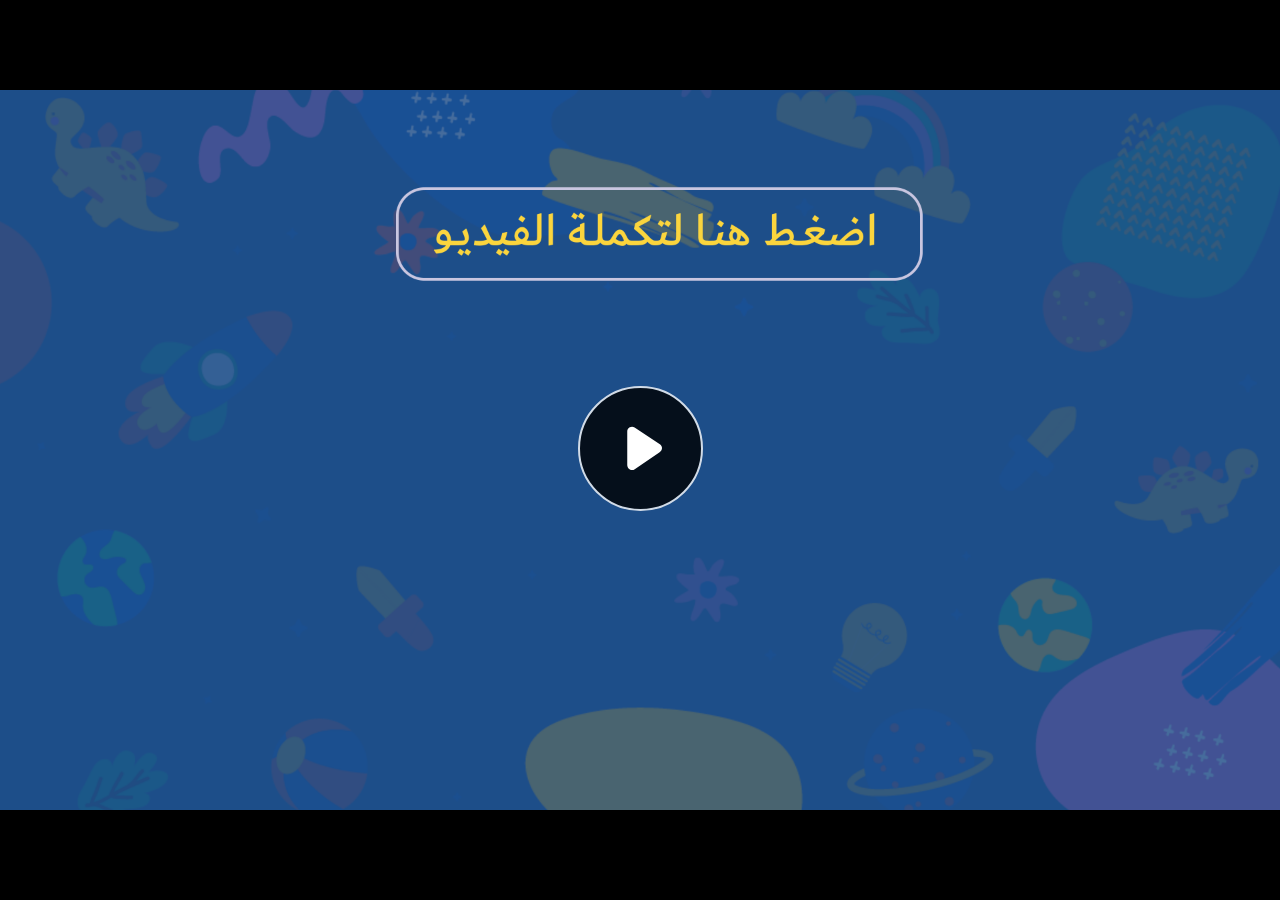
<file: index.html>
﻿<!doctype html>
<html lang="en-US">
<head>
  <meta charset="utf-8">
  <!-- Created using Storyline 360 - http://www.articulate.com  -->
  <!-- version: 3.71.29339.0 -->
  <title>EG.G5.ENG.SEM2.UD.T1.S2.3</title>
  <meta http-equiv="x-ua-compatible" content="IE=edge"/>
  <meta name="viewport" content="width=device-width,initial-scale=1,user-scalable=no,shrink-to-fit=no,minimal-ui"/>
  <meta name="apple-mobile-web-app-capable" content="yes"/>
  <style>
    html, body { height: 100%; padding: 0; margin: 0 }
    #app { height: 100%; width: 100%; }
  </style>

  <script>
    window.DS = {};
    window.globals = {
      DATA_PATH_BASE: '',
      HAS_FRAME: true,
      HAS_SLIDE: true,

      lmsPresent: false,
      tinCanPresent: false,
      cmi5Present: false,
      aoSupport: false,
      scale: 'noscale',
      captureRc: false,
      browserSize: 'optimal',
      bgColor: '#282828',
      features: 'AccessibleVideo,ConnectionMessages,FullScreenToggle,InsertSvgPicture,LayerPresentAsDialog,MultipleQuizTracking,UpdatedScrollingPanels,UpdatedThemeEditor',
      themeName: 'unified',
      preloaderColor: '#FFFFFF',
      suppressAnalytics: false,
      productChannel: 'stable',
      publishSource: 'storyline',
      aid: 'aid|5fe00366-bd0f-4aca-89fb-c2d0907009b6',
      cid: '2c416d5a-7544-4459-8750-0d2494fdd375',
      playerVersion: '3.71.29339.0',
      publishTimestamp: '2023-04-11T08:58:03.6918310Z',
      maxIosVideoElements: 10,
      connectionSettings: { message: 'You%20are%20offline.%20Trying%20to%20reconnect...', useDarkTheme: false },

      
      parseParams: function(qs) {
        if (window.globals.parsedParams != null) {
          return window.globals.parsedParams;
        }
        qs = (qs || window.location.search.substr(1)).split('+').join(' ');
        var params = {},
            tokens,
            re = /[?&]?([^=]+)=([^&]*)/g;

        while (tokens = re.exec(qs)) {
          params[decodeURIComponent(tokens[1]).trim()] =
            decodeURIComponent(tokens[2]).trim();
        }
        window.globals.parsedParams = params;
        return params;
      }

    };
  </script>
  <script>
    var isIe11 = ('ActiveXObject' in window || window.MSBlobBuilder != null)
      && window.msCrypto != null && !window.ActiveXObject;
    if (isIe11) {
      window.globals.unsupportedBrowser = true;
      document.write(atob('[base64]'));
    }
  </script>
  
  <script>window.THREE = { };</script>
  
</head>
<body style="background: #282828" class="cs-HTML theme-unified">
  <!-- 360 -->
  <script>!function(e){var i=/iPhone/i,o=/iPod/i,n=/iPad/i,t=/(?=.*\bAndroid\b)(?=.*\bMobile\b)/i,d=/Android/i,s=/(?=.*\bAndroid\b)(?=.*\bSD4930UR\b)/i,b=/(?=.*\bAndroid\b)(?=.*\b(?:KFOT|KFTT|KFJWI|KFJWA|KFSOWI|KFTHWI|KFTHWA|KFAPWI|KFAPWA|KFARWI|KFASWI|KFSAWI|KFSAWA)\b)/i,r=/IEMobile/i,h=/(?=.*\bWindows\b)(?=.*\bARM\b)/i,a=/BlackBerry/i,l=/BB10/i,p=/Opera Mini/i,f=/(CriOS|Chrome)(?=.*\bMobile\b)/i,u=/(?=.*\bFirefox\b)(?=.*\bMobile\b)/i,c=new RegExp("(?:Nexus 7|BNTV250|Kindle Fire|Silk|GT-P1000)","i"),w=function(e,i){return e.test(i)},A=function(e){var A=e||navigator.userAgent,v=A.split("[FBAN");if(void 0!==v[1]&&(A=v[0]),this.apple={phone:w(i,A),ipod:w(o,A),tablet:!w(i,A)&&w(n,A),device:w(i,A)||w(o,A)||w(n,A)},this.amazon={phone:w(s,A),tablet:!w(s,A)&&w(b,A),device:w(s,A)||w(b,A)},this.android={phone:w(s,A)||w(t,A),tablet:!w(s,A)&&!w(t,A)&&(w(b,A)||w(d,A)),device:w(s,A)||w(b,A)||w(t,A)||w(d,A)},this.windows={phone:w(r,A),tablet:w(h,A),device:w(r,A)||w(h,A)},this.other={blackberry:w(a,A),blackberry10:w(l,A),opera:w(p,A),firefox:w(u,A),chrome:w(f,A),device:w(a,A)||w(l,A)||w(p,A)||w(u,A)||w(f,A)},this.seven_inch=w(c,A),this.any=this.apple.device||this.android.device||this.windows.device||this.other.device||this.seven_inch,this.phone=this.apple.phone||this.android.phone||this.windows.phone,this.tablet=this.apple.tablet||this.android.tablet||this.windows.tablet,"undefined"==typeof window)return this},v=function(){var e=new A;return e.Class=A,e};"undefined"!=typeof module&&module.exports&&"undefined"==typeof window?module.exports=A:"undefined"!=typeof module&&module.exports&&"undefined"!=typeof window?module.exports=v():"function"==typeof define&&define.amd?define("isMobile",[],e.isMobile=v()):e.isMobile=v()}(this);
    window.isMobile.apple.tablet = window.isMobile.apple.tablet ||
      (navigator.platform === 'MacIntel' && navigator.maxTouchPoints > 1);
    window.isMobile.apple.device = window.isMobile.apple.device || window.isMobile.apple.tablet;
    window.isMobile.tablet = window.isMobile.tablet || window.isMobile.apple.tablet;
    window.isMobile.any = window.isMobile.any || window.isMobile.apple.tablet;
  </script>

  <div id="focus-sink" tabindex="-1"></div>

  <div id="preso"></div>
  <script>
    (function() {

      var classTypes = [ 'desktop', 'mobile', 'phone', 'tablet' ];

      var addDeviceClasses = function(prefix, testObj) {
        var curr, i;
        for (i = 0; i < classTypes.length; i++) {
          curr = classTypes[i];
          if (testObj[curr]) {
            document.body.classList.add(prefix + curr);
          }
        }
      };

      var params = window.globals.parseParams(),
          isDevicePreview = params.devicepreview === '1',
          isPhoneOverride = params.deviceType === 'phone' || (isDevicePreview && params.phone == '1'),
          isTabletOverride = (params.deviceType === 'tablet' || isDevicePreview) && !isPhoneOverride,
          isMobileOverride = isPhoneOverride || isTabletOverride;

      var deviceView = {
        desktop: !window.isMobile.any && !isMobileOverride,
        mobile: window.isMobile.any || isMobileOverride,
        phone: isPhoneOverride || (window.isMobile.phone && !isTabletOverride),
        tablet: isTabletOverride || window.isMobile.tablet
      };

      window.globals.deviceView = deviceView;
      window.isMobile.desktop = !window.isMobile.any;
      window.isMobile.mobile = window.isMobile.any;

      addDeviceClasses('view-', deviceView);

    })();
  </script>
  
  <script src='story_content/user.js' type=text/javascript></script>
  <div class="slide-loader"></div>

  <script>
    var doc = document, loader = doc.body.querySelector('.slide-loader'); [ 1, 2, 3 ].forEach(function(n) { var d = doc.createElement('div'); d.style.backgroundColor = window.globals.preloaderColor; d.classList.add('mobile-loader-dot'); d.classList.add('dot' + n); loader.appendChild(d); });
  </script>

  <div class="mobile-load-title-overlay" style="display: none">
    <div class="mobile-load-title">EG.G5.ENG.SEM2.UD.T1.S2.3</div>
  </div>

  <div class="mobile-chrome-warning"></div>

  
<style>
  .warn-connection-dialog {
    display: none;
    background: transparent;
    pointer-events: none;
    position: fixed;
    left: 0;
    top: 0;
    width: 100%;
    height: 100%;
    z-index: 999;
  }

  .warn-connection-content {
    border-radius: 4px;
    background: white;
    border: 1px solid #E7E7E7;
    color: #333333;
    box-shadow: 0 2px 4px rgba(0, 0, 0, 0.25);
    transition: all 150ms ease-out;
    position: absolute;
    white-space: nowrap;
  }

  .view-phone.is-landscape .warn-connection-content {
    left: 23px;
    bottom: 23px;
  }

  .view-tablet.is-landscape .warn-connection-content {
    left: 50%;
    top: 20px;
    transform: translateX(-50%);
  }

  .is-portrait .warn-connection-content {
    transform: translate(-50%, calc(-100% - 15px));
  }

  .warn-connection-content p {
    display: inline-block;
    margin: 0 8px 0 0;
    line-height: 33px;
    font-size: 11px;
  }

  .warn-connection-content svg {
    position: relative;
    vertical-align: middle;
    margin: 0 2px 2px 8px;
  }

  .view-desktop .warn-connection-content {
    left: 1.5em;
    bottom: 1.5em;
  }

  .view-desktop .warn-connection-content p {
    font-size: 1.1em;
  }

  .is-offline .warn-connection-dialog {
    display: block;
  }

  .is-offline .cs-panel * {
    pointer-events: none !important;
  }

  .is-offline .cs-panel {
    pointer-events: all !important;
  }

  .is-offline #nav-controls * {
    pointer-events: none !important;
  }

  .is-offline #nav-controls {
    pointer-events: all !important;
  }
</style>

<div class="warn-connection-dialog">
  <div class="warn-connection-content">
    <svg width="17" height="15" viewBox="0 0 17 15" xmlns="http://www.w3.org/2000/svg">
      <path fill="#8F0000" stroke="white" d="M16.07,12.98 L15.88,12.23 L9.51,1.21 C8.97,0.26,7.6,0.26,7.06,1.21 L0.69,12.23 C0.15,13.16,0.81,14.36,1.91,14.36 H14.65 C15.47,14.36,16.05,13.7,16.07,12.98 Z"/>
      <path fill="white" stroke="white" d="M8.58,5.5 C8.35,5.28,8.5,5.35,8.21,5.32 C8.09,5.35,7.97,5.49,7.96,5.67 C7.97,5.79,7.98,5.92,7.98,6.04 L7.98,6.04 C7.99,6.17,8,6.31,8.01,6.43 L8.01,6.44 C8.03,6.92,8.06,7.41,8.09,7.9 L8.09,7.9 C8.12,8.39,8.14,8.88,8.17,9.37 C8.17,9.39,8.18,9.42,8.2,9.44 C8.23,9.46,8.25,9.47,8.28,9.47 C8.31,9.47,8.34,9.46,8.35,9.44 C8.37,9.43,8.38,9.4,8.39,9.35 L8.39,9.34 C8.39,9.24,8.4,9.15,8.4,9.05 L8.4,9.05 C8.41,8.96,8.41,8.86,8.42,8.75 C8.43,8.44,8.45,8.12,8.47,7.81 L8.47,7.81 C8.49,7.49,8.51,7.18,8.53,6.87 C8.55,6.46,8.56,6.05,8.59,5.64 L8.6,5.62 C8.6,5.57,8.59,5.53,8.58,5.5 L8.21,5.32 Z"/>
      <circle fill="white" stroke="white" cx="8.3" cy="11.35" r="0.3"/>
    </svg>
    <p>You are offline. Trying to reconnect...</p>
  </div>
</div>

<script>
  (function() {
    window.DS.connection = {
      warningShown: false,
      assets: {},
      loadingAssetGroup: false,
      retryDelay: 500
    };

    // @TODO this is POC code and can be cleaned up a bit more if we move forward
    // with the feature



    // The `window.globals.features` variable must be set in `webpack.dev.config` when testing locally - it is not enough
    // to have it in the data - but it must be set there as well.
    var useConnectionMessages = window.AbortController != null &&
      window.location.protocol != 'file:' &&
      window.globals.features.indexOf('ConnectionMessages') != -1;

    window.DS.connection.useConnectionMessages = useConnectionMessages

    var assetCount = 0;
    var checkLoadedId;
    var connectionSettings = window.globals.connectionSettings;

    if (useConnectionMessages && connectionSettings != null) {
      var contentEl = document.querySelector('.warn-connection-content');
      var messageEl = contentEl.querySelector('p')

      if (connectionSettings.useDarkTheme) {
        contentEl.style.borderColor = '#BABBBA';
        contentEl.style.backgroundColor = '#282828';
        contentEl.style.color = '#FFFFFF';
      }

      if (connectionSettings.message != null) {
        messageEl.textContent = window.decodeURIComponent(connectionSettings.message);
      }
    }

    function checkAssetsReady() {
      for (var i in DS.connection.assets) {
        if (!DS.connection.assets[i].success) {
          return false;
        }
      }
      return true;
    }

    function stopAssetGroup() {
      if (!useConnectionMessages) { return; }

      assetCount = 0;

      DS.connection.oldAssetGroup = DS.connection.assets;
      DS.connection.assets = {};
      DS.connection.loadingAssetGroup = false;
      clearInterval(checkLoadedId);
    }

    function startAssetGroup() {
      if (!useConnectionMessages) { return; }
      var ticks = 0;
      clearInterval(checkLoadedId);
      checkLoadedId = setInterval(function() {
        var loaded = 0;
        if (assetCount === 0 && loaded === 0) {
          clearInterval(checkLoadedId);
          return;
        }

        for (var i in DS.connection.assets) {
          if (DS.connection.assets[i].success) {
            loaded++;
          }
        }

        if (assetCount === loaded && checkAssetsReady()) {
          for (var i in DS.connection.assets) {
            if (DS.connection.assets[i].action) {
              DS.connection.assets[i].action();
            }
          }
          hideWarning();
          stopAssetGroup();
        }
      }, 100)
    }

    function requiredAsset(url, action, retry, type) {
      if (!useConnectionMessages) { return; }
      if (DS.connection.assets[url]) { return; }

      DS.connection.assets[url] = {
        success: false, action: action, retry: retry, type: type
      };
      assetCount = Object.keys(DS.connection.assets).length;
      if (!DS.connection.loadingAssetGroup) {
        startAssetGroup();
      }
      DS.connection.loadingAssetGroup = true;
    }

    function assetLoaded(url) {
      if (!useConnectionMessages) { return; }
      if (DS.connection.assets[url]) {
        DS.connection.assets[url].success = true;
      }
    }

    function assetFailed(url) {
      if (!useConnectionMessages) { return; }
      if (!DS.connection.assets[url]) {
        if (/\.js$/.test(url)) {
          setTimeout(function() {
            if (DS.connection.lastSlideLoaded != null) {
              DS.connection.lastSlideLoaded();
            }
          }, DS.connection.retryDelay);
        }
        return;
      }
      if (!DS.connection.warningShown) { showWarning(); }
      if (DS.connection.assets[url].retry) {
        setTimeout(function() {
          if (!DS.connection.assets[url].success) {
            DS.connection.assets[url].retry()
          }
        }, DS.connection.retryDelay);
      }
    }

    function hideWarning() {
      document.body.classList.remove('is-offline');
      DS.connection.warningShown = false;
    }
    DS.connection.hideWarning = hideWarning

    function showWarning(btn) {
      document.body.classList.add('is-offline')
      DS.connection.warningShown = true;
      updateWarningPosition();
    }

    function updateWarningPosition() {
      if (!DS.connection.warningShown) {
        return;
      }

      var isPortrait = document.body.classList.contains('is-portrait');
      var warningEl = document.querySelector('.warn-connection-content');

      if (isPortrait) {
        var slide = document.querySelector('.primary-slide');
        var slideRect = slide.getBoundingClientRect();

        warningEl.style.top = `${slideRect.top}px`
        warningEl.style.left = `${slideRect.left + slideRect.width / 2}px`
      } else {
        warningEl.style.top = null;
        warningEl.style.left = null;
      }

      window.requestAnimationFrame(updateWarningPosition);
    }

    // these will all be noops if the feature flag isn't set in
    // the data and `window.globals.features`
    DS.connection.requiredAsset = requiredAsset;
    DS.connection.assetLoaded = assetLoaded;
    DS.connection.assetFailed = assetFailed;
    DS.connection.stopAssetGroup = stopAssetGroup;
    DS.connection.startAssetGroup = startAssetGroup;
  })();
</script>


  <script>
    
    if (window.autoSpider && window.vInterfaceObject) {
      document.querySelector('.mobile-load-title-overlay').style.display = 'none';
    }
  </script>

  

  <link rel="stylesheet" href="html5/data/css/output.min.css" data-noprefix/>
</body>
<script src="html5/lib/scripts/bootstrapper.min.js"></script>
</html>
</file>
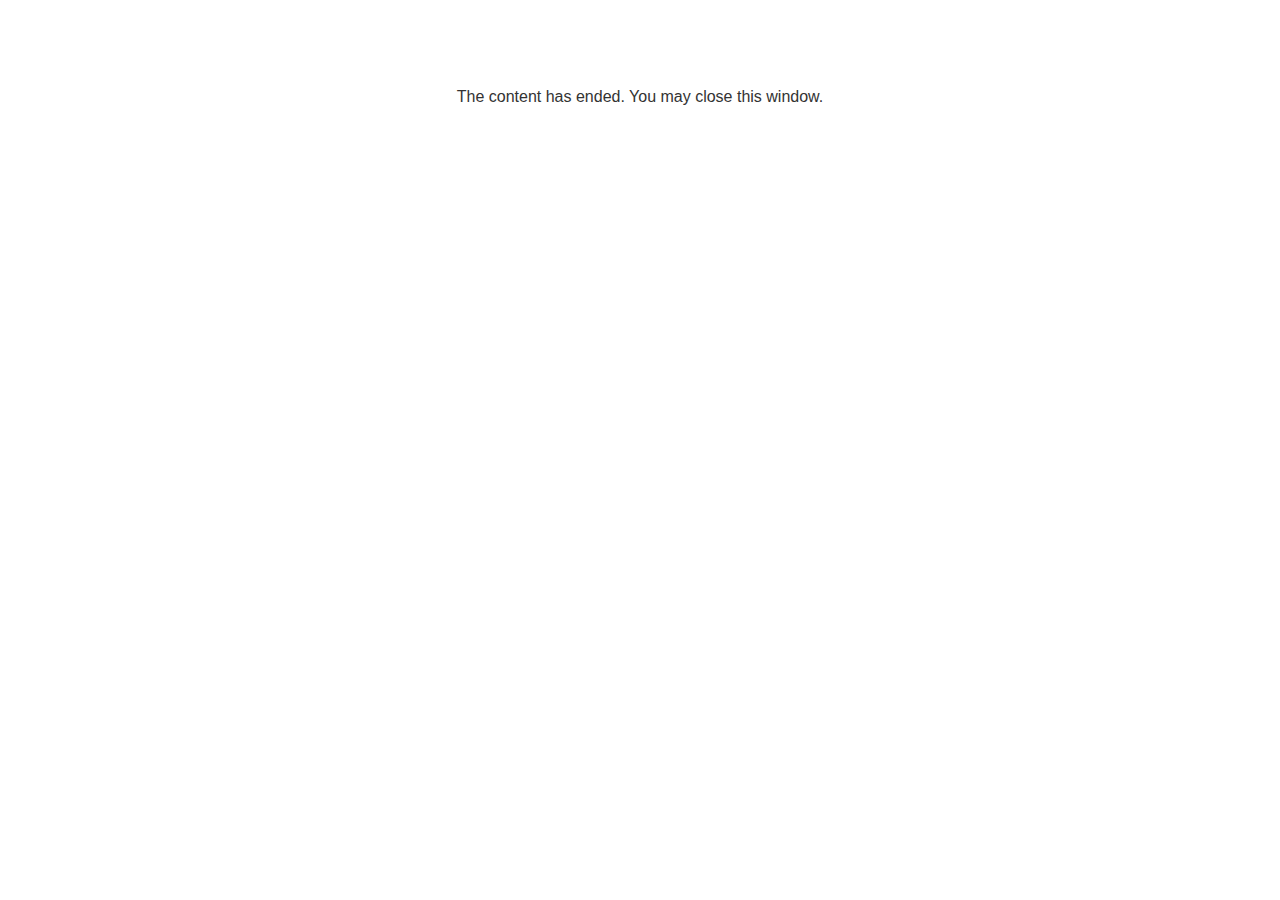
<file: lms/goodbye.html>
<!doctype html>
<html>
<body style="background-color: #ffffff;">

<p role="alert" style="color: #333333;font-family: Lato, articulate, tahoma, arial;font-size: medium;text-align: center;">
<br><br><br><br>
The content has ended. You may close this window.
</p>

</body>
</html>
</file>
<file: html5/data/css/output.min.css>
@font-face {
  font-family: 'LatoBold Charset1_ Bold4C9C20B5';
  src: url('[data-uri]');
  font-style: normal;
  font-weight: normal;
}
@font-face {
  font-family: 'Lato Charset1_ 5zJydey1C412E253';
  src: url('[data-uri]');
  font-style: normal;
  font-weight: normal;
}
@font-face {
  font-family: 'Dubai Charset1_ 6e2IXZrC80B9012';
  src: url('[data-uri]');
  font-style: normal;
  font-weight: normal;
}
@font-face {
  font-family: 'Dubai Medium Charset1_ D5406946';
  src: url('[data-uri]');
  font-style: normal;
  font-weight: normal;
}
@font-face {
  font-family: 'Lucida Sans Unicode ChaAA2DC850';
  src: url('[data-uri]');
  font-style: normal;
  font-weight: normal;
}
@font-face {
  font-family: 'Dubai MediumBold ChBoldFAC3AFF2';
  src: url('[data-uri]');
  font-style: normal;
  font-weight: normal;
}
@font-face {
  font-family: 'DubaiBold Charset1_BoldA79AD6DD';
  src: url('[data-uri]');
  font-style: normal;
  font-weight: normal;
}
@font-face {
  font-family: 'Dubai Charset0_v8wz5Y8k741D6E07';
  src: url('[data-uri]');
  font-style: normal;
  font-weight: normal;
}
@font-face {
  font-family: 'Dubai Medium Charset0_v389EBE1D';
  src: url('[data-uri]');
  font-style: normal;
  font-weight: normal;
}
@font-face {
  font-family: 'Dubai MediumBold ChBold9429EB4D';
  src: url('[data-uri]');
  font-style: normal;
  font-weight: normal;
}
@font-face {
  font-family: 'DubaiBold Charset0_BoldD2773439';
  src: url('[data-uri]');
  font-style: normal;
  font-weight: normal;
}
.cs-HTML {
  background: rgba(40, 40, 40, 1);
}
.cs-npnxnanbsnfns00000000001 .cs-infopanel  {
  box-shadow: 0 1px 0 rgba(0, 0, 0, 0);
  background: rgba(255, 255, 255, 1);
}
.cs-npnxnanbsnfns00000000001 .cs-infopanel .cs-link {
  color: rgba(186, 187, 186, 1);
}
.cs-npnxnanbsnfns00000000001 .cs-infopanel .cs-link:hover {
  color: rgba(255, 255, 255, 1);
}
.cs-npnxnanbsnfns00000000001 .cs-infopanel .cs-name {
  color: rgba(68, 68, 68, 1);
}
.cs-npnxnanbsnfns00000000001 .cs-infopanel .cs-title {
  color: rgba(153, 153, 153, 1);
}
.cs-npnxnanbsnfns00000000001 .cs-infopanelpopup  {
  box-shadow: 0 1px 0 rgba(0, 0, 0, 0);
  background: rgba(0, 0, 0, 0);
}
.cs-npnxnanbsnfns00000000001 .cs-infopanelpopup .cs-link {
  color: rgba(255, 0, 0, 1);
}
.cs-npnxnanbsnfns00000000001 .cs-infopanelpopup .cs-link:hover {
  color: rgba(255, 255, 255, 1);
}
.cs-npnxnanbsnfns00000000001 .cs-infopanelpopup .cs-name {
  color: rgba(255, 255, 255, 1);
}
.cs-npnxnanbsnfns00000000001 .cs-infopanelpopup .cs-bio {
  color: rgba(186, 187, 186, 1);
}
.cs-npnxnanbsnfns00000000001 .cs-timer  {
  color: rgba(186, 187, 186, 1);
}
.cs-npnxnanbsnfns00000000001 .cs-duration stop:first-child {
  stop-color: rgba(60, 60, 60, 1);
}
.cs-npnxnanbsnfns00000000001 .cs-duration stop:last-child {
  stop-color: rgba(60, 60, 60, 1);
}
.cs-npnxnanbsnfns00000000001 .cs-elapsed stop:first-child {
  stop-color: rgba(254, 227, 71, 1);
}
.cs-npnxnanbsnfns00000000001 .cs-elapsed stop:last-child {
  stop-color: rgba(254, 227, 71, 1);
}
.cs-npnxnanbsnfns00000000001 .cs-timer .cs-pie .cs-innerstroke {
  stroke: rgba(199, 199, 199, 1);
}
.cs-npnxnanbsnfns00000000001 .cs-timer .cs-pie .cs-innerborder {
  stroke: rgba(255, 255, 255, 1);
}
.cs-npnxnanbsnfns00000000001 .cs-window  {
  box-shadow: 0 8px 5px rgba(0, 0, 0, 0.2);
  border-color: rgba(49, 99, 0, 0);
  background: rgba(33, 33, 33, 1);
  color: rgba(248, 248, 248, 1);
}
.cs-npnxnanbsnfns00000000001 .cs-window .cs-diva {
  border-color: rgba(78, 78, 78, 1);
}
.cs-npnxnanbsnfns00000000001 .cs-window .cs-divb {
  border-color: rgba(78, 78, 78, 0);
}
.cs-npnxnanbsnfns00000000001 .cs-editor .cs-editor-slide {
  color: rgba(226, 226, 226, 1);
}
.cs-npnxnanbsnfns00000000001 .cs-editor .cs-editor-html {
  color: rgba(186, 187, 186, 1);
}
.cs-npnxnanbsnfns00000000001 .cs-editor .cs-editor-button {
  text-shadow: 0 1px 0 rgba(0, 0, 0, 0);
  color: rgba(255, 255, 255, 1);
  border-color: rgba(211, 211, 211, 1);
  background: rgba(34, 34, 34, 1);
}
.cs-npnxnanbsnfns00000000001 .cs-editor .cs-editor-button:hover {
  background: rgba(68, 68, 68, 1);
}
.cs-npnxnanbsnfns00000000001 .cs-editor .cs-editor-button:active {
  background: rgba(68, 68, 68, 1);
}
.cs-npnxnanbsnfns00000000001 .cs-listitem  {
  color: rgba(186, 187, 186, 1);
  border-color: none;
  border: 1px solid transparent;
}
.cs-npnxnanbsnfns00000000001 .cs-listitem:hover {
  background: rgba(255, 255, 255, 0.06);
  border-color: rgba(108, 108, 108, 1) !important;
  border-width: 1px;
  border-radius: 2px;
  border-style: solid;
  box-sizing: border-box;
}
.cs-npnxnanbsnfns00000000001 .cs-listitem.hover {
  background: rgba(255, 255, 255, 0.06);
  border-color: rgba(108, 108, 108, 1) !important;
  border-width: 1px;
  border-radius: 2px;
  border-style: solid;
  box-sizing: border-box;
}
.cs-npnxnanbsnfns00000000001 .cs-glossary  {
  color: rgba(186, 187, 186, 1);
}
.cs-npnxnanbsnfns00000000001 .cs-glossary .cs-scrolling-panel {
  background: rgba(0, 0, 0, 0);
}
.cs-npnxnanbsnfns00000000001 .cs-glossary .cs-term.cs-selected .cs-choice-list-trigger {
  color: rgba(255, 255, 255, 1);
  background: rgba(255, 255, 255, 1);
}
.cs-npnxnanbsnfns00000000001 .cs-glossary .cs-term.cs-selected .cs-choice-list-trigger:focus {
  color: rgba(255, 255, 255, 1);
  background: rgba(255, 255, 255, 1);
}
.cs-npnxnanbsnfns00000000001 .cs-glossary .cs-term:hover .cs-choice-list-trigger {
  background: rgba(186, 187, 186, 1);
}
.cs-npnxnanbsnfns00000000001 .cs-glossary .cs-term.hover .cs-choice-list-trigger {
  background: rgba(186, 187, 186, 1);
}
.cs-npnxnanbsnfns00000000001 .cs-glossary .cs-term .cs-choice-list-trigger:focus {
  background: rgba(186, 187, 186, 1);
}
.cs-npnxnanbsnfns00000000001 .cs-glossary .cs-diva {
  border-color: rgba(0, 0, 0, 0);
}
.cs-npnxnanbsnfns00000000001 .cs-glossary .cs-divb {
  border-color: rgba(0, 0, 0, 0);
}
.cs-npnxnanbsnfns00000000001 .cs-glossary .cs-divc {
  border-color: rgba(0, 0, 0, 0);
}
.cs-npnxnanbsnfns00000000001 .cs-glossary .cs-heading {
  color: rgba(248, 248, 248, 1);
  font-weight: 700;
}
.note-content p span {
  color: rgba(186, 187, 186, 1);
  line-height: 1.4em;
  font-size: 103.769%;
}
.cs-npnxnanbsnfns00000000001 .cs-resource .cs-separator {
  border-color: rgba(0, 0, 0, 0);
}
.cs-npnxnanbsnfns00000000001 .cs-outline  {
  color: rgba(45, 45, 45, 1);
}
.cs-npnxnanbsnfns00000000001 .cs-outline .cs-diva {
  border-color: rgba(0, 0, 0, 0);
}
.cs-npnxnanbsnfns00000000001 .cs-outline .cs-divb {
  border-color: rgba(0, 0, 0, 0);
}
.cs-npnxnanbsnfns00000000001 .cs-outline .cs-divc {
  border-color: rgba(0, 0, 0, 0);
}
.cs-npnxnanbsnfns00000000001 .cs-outline .cs-search-filter:hover {
  color: rgba(0, 0, 0, 0);
}
.cs-npnxnanbsnfns00000000001 .cs-outline .cs-search-filter.hover {
  color: rgba(0, 0, 0, 0);
}
.cs-npnxnanbsnfns00000000001 .cs-transcript  {
  color: rgba(255, 255, 255, 1);
}
.cs-npnxnanbsnfns00000000001 .cs-transcript .cs-div {
  border-color: rgba(0, 0, 0, 0);
}
.cs-npnxnanbsnfns00000000001 .cs-tabs:not(.topmenu-item) {
  color: rgba(248, 248, 248, 1);
}
.cs-npnxnanbsnfns00000000001 .cs-tabs .cs-inner-button:not(.topmenu-item) {
  text-shadow: 0 1px 0 rgba(0, 0, 0, 0);
}
.cs-npnxnanbsnfns00000000001 .cs-tabs:hover:not(.topmenu-item) {
  color: rgba(248, 248, 248, 1);
}
.cs-npnxnanbsnfns00000000001 .cs-tabs.cs-selected {
  background: rgba(0, 0, 0, 0);
  color: rgba(248, 248, 248, 1);
}
.cs-npnxnanbsnfns00000000001 .cs-seekcontrol  {
  background: rgba(0, 0, 0, 0);
  border-color: rgba(0, 0, 0, 0);
}
.cs-npnxnanbsnfns00000000001 .cs-seekcontrol .cs-button:hover .cs-icon {
  fill: rgba(255, 255, 255, 1);
}
.cs-npnxnanbsnfns00000000001 .cs-seekcontrol .cs-button.hover .cs-icon {
  fill: rgba(255, 255, 255, 1);
}
.cs-npnxnanbsnfns00000000001 .cs-seekcontrol .cs-button .cs-icon-shadow {
  fill: rgba(0, 0, 0, 0);
}
.cs-npnxnanbsnfns00000000001 .cs-seekcontrol .cs-button .cs-icon {
  fill: rgba(180, 180, 180, 1);
}
.cs-npnxnanbsnfns00000000001 .cs-seekcontrol .cs-seek .cs-fill {
  background: rgba(255, 255, 255, 0.6);
}
.cs-npnxnanbsnfns00000000001 .cs-seekcontrol .cs-seek {
  background: rgba(108, 108, 108, 1);
  border-color: rgba(0, 0, 0, 0);
}
.cs-npnxnanbsnfns00000000001 .cs-searchinput .cs-input {
  color: rgba(186, 187, 186, 1);
  border-color: rgba(0, 0, 0, 0);
  background: rgba(255, 255, 255, 0.06);
}
.cs-npnxnanbsnfns00000000001 .cs-searchinput .cs-input:focus {
  color: rgba(248, 248, 248, 1);
  background: rgba(41, 41, 41, 1);
}
.cs-npnxnanbsnfns00000000001 .cs-searchinput .cs-input:hover {
  box-shadow: inset 0 0 1px 0 rgba(69, 126, 19, 0);
}
.cs-npnxnanbsnfns00000000001 .cs-searchinput .cs-input.hover {
  box-shadow: inset 0 0 1px 0 rgba(69, 126, 19, 0);
}
.cs-npnxnanbsnfns00000000001 .cs-searchinput .cs-button .cs-icon {
  fill: rgba(186, 187, 186, 1);
}
.cs-npnxnanbsnfns00000000001 .cs-searchinput .cs-button:hover {
  fill: rgba(63, 133, 0, 1);
}
.cs-npnxnanbsnfns00000000001 .cs-searchinput .cs-button.hover {
  fill: rgba(63, 133, 0, 1);
}
.cs-npnxnanbsnfns00000000001 .cs-menu  {
  box-shadow: 0 1px 0 rgba(0, 0, 0, 0);
  background: rgba(33, 33, 33, 1);
}
.cs-npnxnanbsnfns00000000001 .cs-topmenu-item.active .cs-tab {
  background: rgba(33, 33, 33, 1);
}
.cs-npnxnanbsnfns00000000001 .cs-logo  {
  box-shadow: 0 1px 0 rgba(37, 75, 0, 1);
  background: rgba(255, 255, 255, 0);
}
.cs-npnxnanbsnfns00000000001 .cs-checkbox  {
  color: rgba(255, 255, 255, 1);
}
.cs-npnxnanbsnfns00000000001 .cs-checkbox:hover {
  border-color: rgba(175, 221, 130, 1);
}
.cs-npnxnanbsnfns00000000001 .cs-checkbox.hover {
  border-color: rgba(175, 221, 130, 1);
}
.cs-npnxnanbsnfns00000000001 .cs-checkbox .cs-box {
  color: rgba(255, 255, 255, 1);
  border-color: rgba(42, 83, 0, 1);
}
.cs-npnxnanbsnfns00000000001 .cs-checkbox .cs-box:checked::after {
  color: rgba(43, 196, 0, 1);
}
.cs-npnxnanbsnfns00000000001 .cs-button  {
  text-shadow: 0 1px 0 rgba(0, 0, 0, 0);
  color: rgba(186, 187, 186, 1);
  border-color: rgba(0, 0, 0, 0);
  background: rgba(0, 0, 0, 0);
  box-shadow: 0 1px 0 rgba(0, 0, 0, 0);
}
.cs-npnxnanbsnfns00000000001 .cs-button .cs-icon {
  fill: rgba(186, 187, 186, 1);
}
.cs-npnxnanbsnfns00000000001 .cs-button .cs-icon-shadow {
  fill: rgba(0, 0, 0, 0);
}
.cs-npnxnanbsnfns00000000001 .cs-button:hover {
  background: rgba(248, 248, 248, 1);
}
.cs-npnxnanbsnfns00000000001 .cs-button.hover {
  background: rgba(248, 248, 248, 1);
}
.cs-npnxnanbsnfns00000000001 .cs-button:active {
  background: rgba(0, 0, 0, 0);
}
.cs-npnxnanbsnfns00000000001 .cs-button.cs-disabled:hover {
  background: rgba(0, 0, 0, 0);
}
.cs-npnxnanbsnfns00000000001 .cs-button.cs-disabled.hover {
  background: rgba(0, 0, 0, 0);
}
.cs-npnxnanbsnfns00000000001 .cs-button.cs-disabled:active {
  background: rgba(0, 0, 0, 0);
}
.cs-npnxnanbsnfns00000000001 .cs-button.cs-volume:hover {
  background: rgba(0, 0, 0, 0);
}
.cs-npnxnanbsnfns00000000001 .cs-button.cs-volume.hover {
  background: rgba(0, 0, 0, 0);
}
.cs-npnxnanbsnfns00000000001 .cs-button.cs-volume:active {
  background: rgba(0, 0, 0, 0);
}
.cs-npnxnanbsnfns00000000001.cs-base  {
  color: rgba(186, 187, 186, 1);
  border-color: rgba(40, 40, 40, 1);
  background: rgba(40, 40, 40, 1);
}
.cs-npnxnanbsnfns00000000001.cs-base .cs-separator .cs-diva {
  background: rgba(69, 69, 69, 1);
}
.cs-npnxnanbsnfns00000000001.cs-base .cs-separator .cs-divb {
  background: rgba(0, 0, 0, 0);
}
.cs-npnxnanbsnfns00000000001.cs-base .cs-topmenu-item.active .cs-tab {
  border-color: rgba(69, 69, 69, 1);
}
.cs-npnxnanbsnfns00000000001.cs-base .cs-topmenu-item.active .cs-panel {
  border-color: rgba(69, 69, 69, 1);
}
.cs-npnxnanbsnfns00000000001.cs-base .cs-left {
  background: rgba(33, 33, 33, 1);
}
.cs-npnxnanbsnfns00000000001.cs-base .cs-area-primary .cs-slide-container {
  background: rgba(40, 40, 40, 1);
}
.cs-npnxnanbsnfns00000000001.cs-base.cs-custom-theme .cs-brandhighlight-bg {
  background: rgba(79, 189, 244, 1) !important;
}
.cs-npnxnanbsnfns00000000001.cs-base.cs-custom-theme .cs-brandhighlight-secondary-bg {
  background: rgba(255, 255, 255, 1) !important;
}
.cs-npnxnanbsnfns00000000001.cs-base.cs-custom-theme .cs-brandhighlight-border {
  border-color: rgba(79, 189, 244, 1) !important;
}
.cs-npnxnanbsnfns00000000001.cs-base.cs-custom-theme .cs-brandhighlight-text {
  color: rgba(79, 189, 244, 1) !important;
}
.cs-npnxnanbsnfns00000000001.cs-base.cs-custom-theme .cs-brandhighlight-fill {
  fill: rgba(79, 189, 244, 1) !important;
}
.cs-npnxnanbsnfns00000000001.cs-base.cs-custom-theme .cs-listitem.cs-selected {
  background-color: rgba(255, 255, 255, 0.06) !important;
}
.cs-npnxnanbsnfns00000000001 .cs-volume::-moz-range-thumb {
  border-color: rgba(43, 85, 0, 1);
  box-shadow: inset 0 0 1px 0 rgba(43, 85, 0, 1);
  background: rgba(255, 255, 255, 1);
}
.cs-npnxnanbsnfns00000000001 .cs-volume::-ms-thumb {
  border-color: rgba(43, 85, 0, 1);
  box-shadow: inset 0 0 1px 0 rgba(43, 85, 0, 1);
  background: rgba(255, 255, 255, 1);
}
.cs-npnxnanbsnfns00000000001 .cs-volume::-webkit-slider-thumb {
  border-color: rgba(43, 85, 0, 1);
  box-shadow: inset 0 0 1px 0 rgba(43, 85, 0, 1);
  background: rgba(255, 255, 255, 1);
}
.cs-npnxnanbsnfns00000000001 .cs-volume::-moz-range-track {
  border-color: rgba(66, 140, 1, 1);
  background: rgba(108, 108, 108, 1);
}
.cs-npnxnanbsnfns00000000001 .cs-volume::-ms-track {
  border-color: rgba(66, 140, 1, 1);
  background: rgba(108, 108, 108, 1);
}
.cs-npnxnanbsnfns00000000001 .cs-volume::-webkit-slider-runnable-track {
  border-color: rgba(66, 140, 1, 1);
  background: rgba(108, 108, 108, 1);
}
body.show-focus .tab-focus-box {
  box-shadow: 0 0 0 1px rgba(255, 255, 0, 1), 0 0 0 3px rgba(0, 32, 96, 1), 0 0 5px 5px rgba(255, 255, 0, 1);
  border-color: transparent;
  outline: 2px transparent solid;
}
.skipnav {
  box-shadow: 0 0 0 1px rgba(255, 255, 0, 1), 0 0 0 3px rgba(0, 32, 96, 1), 0 0 5px 5px rgba(255, 255, 0, 1);
  border-color: transparent;
  outline: 2px transparent solid;
}
.cs-npnxnanbsnfns00000000001 .cs-listitem:hover {
  color: none;
}
.cs-npnxnanbsnfns00000000001 .cs-listitem.hover {
  color: none;
}
.cs-npnxnanbsnfns00000000001 .cs-listitem.cs-viewed {
  color: #BABBBA;
}
.cs-npnxnanbsnfns00000000001 .cs-listitem {
  color: #BABBBA;
}
.cs-npnxnanbsnfns00000000001 .cs-listitem:hover .cs-icon-carrot * {
  fill: none;
}
.cs-npnxnanbsnfns00000000001 .cs-listitem.hover .cs-icon-carrot * {
  fill: none;
}
.cs-npnxnanbsnfns00000000001 .cs-listitem .cs-icon-carrot {
  color: none;
  top: calc(3px);
}
.cs-npnxnanbsnfns00000000001 .cs-listitem .cs-icon-carrot .cs-shadow {
  color: #F8F8F8;
}
.cs-npnxnanbsnfns00000000001 .item-collapsible .is-scene {
  color: #F8F8F8 !important;
  font-weight: 700;
}
.cs-npnxnanbsnfns00000000001 .is-scene .cs-icon-carrot * {
  color: #F8F8F8 !important;
  font-weight: 700;
}
.cs-npnxnanbsnfns00000000001 .is-scene:not(.outline-links-collapse) > a {
  color: #F8F8F8;
}
.cs-npnxnanbsnfns00000000001 .is-scene:not(.outline-links-collapse) .cs-icon-carrot * {
  fill: none !important;
  color: #F8F8F8 !important;
}
.cs-npnxnanbsnfns00000000001 .tabs, .cs-npnxnanbsnfns00000000001 .cs-logo {
  border-bottom: 1px solid rgba(108, 108, 108, 1);
}
.cs-npnxnanbsnfns00000000001 .area-secondary-wrapper:after {
  background-image: url('[data-uri]');
  background-size: 100%;
}
.cs-npnxnanbsnfns00000000001 .panel-footer {
  background: #212121;
}
.cs-npnxnanbsnfns00000000001 #outline-search {
  background: rgba(255, 255, 255, 0.06);
  border-color: rgba(108, 108, 108, 1);
  border-width: 1px;
  border-style: solid;
}
.cs-npnxnanbsnfns00000000001 .topmenu-panel #outline-search {
  background: #545454;
}
.cs-npnxnanbsnfns00000000001 .search-icon circle, .cs-npnxnanbsnfns00000000001 .search-icon path {
  stroke: #BABBBA;
}
.cs-npnxnanbsnfns00000000001 #outline-search input[type   =search] {
  color: #F8F8F8;
}
.cs-npnxnanbsnfns00000000001 #outline-search ::-webkit-input-placeholder {
  color: #BABBBA !important;
}
.cs-npnxnanbsnfns00000000001 #outline-search :-ms-input-placeholder {
  color: #BABBBA !important;
}
.cs-npnxnanbsnfns00000000001 #outline-search ::-moz-placeholder {
  color: #BABBBA !important;
  opacity: 1;
}
.cs-npnxnanbsnfns00000000001 .cs-topmenu-item.active, body:not(.is-touchable-tablet) .cs-npnxnanbsnfns00000000001 .cs-topmenu-item:hover {
  color: #F8F8F8;
}
.cs-npnxnanbsnfns00000000001 .cs-topmenu-item.button-tapped {
  color: #F8F8F8;
}
.cs-npnxnanbsnfns00000000001 .cs-topmenu-item.active .cs-tab, .cs-npnxnanbsnfns00000000001 .cs-topmenu-item .cs-tab {
  background: transparent !important;
  border: none !important;
}
.cs-npnxnanbsnfns00000000001 .top-tabs-drop-icon div {
  background: #BABBBA;
}
.cs-npnxnanbsnfns00000000001 .cs-panel.topmenu-panel .panel-content, .cs-npnxnanbsnfns00000000001 .top-tabs-drop {
  background: #212121;
}
.cs-npnxnanbsnfns00000000001 .cs-topmenu-item.active .cs-panel {
  background: #212121;
}
.cs-npnxnanbsnfns00000000001 .cs-menu.topmenu-panel, .cs-npnxnanbsnfns00000000001 .top-tabs-drop {
  border: 1px solid rgba(69, 69, 69, 1) !important;
  border-radius: 3px;
}
.cs-npnxnanbsnfns00000000001 .resources .resources-list a:hover {
  background: rgba(255, 255, 255, 0.06);
}
body:not(.is-touchable-tablet) .cs-npnxnanbsnfns00000000001 .resources .resources-list a:hover {
  background: rgba(255, 255, 255, 0.06);
}
.cs-npnxnanbsnfns00000000001 .resources .resources-list a.hover {
  background: rgba(255, 255, 255, 0.06);
}
body:not(.is-touchable-tablet) .cs-npnxnanbsnfns00000000001 .resources .resources-list a.hover {
  background: rgba(255, 255, 255, 0.06);
}
.cs-npnxnanbsnfns00000000001 .resources .resources-list a.button-tapped {
  background: rgba(255, 255, 255, 0.06);
}
.cs-npnxnanbsnfns00000000001 .cs-icon path, .cs-npnxnanbsnfns00000000001 .cs-icon rect, .cs-npnxnanbsnfns00000000001 .cs-icon polygon, .cs-npnxnanbsnfns00000000001 .menu-icon-wrapper.menu-icon-wrapper-hover path {
  fill: #BABBBA;
}
.cs-npnxnanbsnfns00000000001 .cs-icon .icon-stroke-only {
  fill: none !important;
  stroke: #BABBBA !important;
}
body:not(.is-touchable-tablet) .cs-npnxnanbsnfns00000000001 .cs-button:hover .cs-icon path, body:not(.is-touchable-tablet) .cs-npnxnanbsnfns00000000001 .cs-button:hover .cs-icon rect, body:not(.is-touchable-tablet) .cs-npnxnanbsnfns00000000001 .cs-button:hover .cs-icon polygon {
  fill: #F8F8F8;
}
body:not(.is-touchable-tablet) .cs-npnxnanbsnfns00000000001 .cs-tabs:hover .search-icon circle, body:not(.is-touchable-tablet) .cs-npnxnanbsnfns00000000001 .cs-tabs:hover .search-icon path {
  stroke: #F8F8F8;
}
.cs-npnxnanbsnfns00000000001 .cs-button.button-tapped .cs-icon path, .cs-npnxnanbsnfns00000000001 .cs-button.button-tapped .cs-icon rect, .cs-npnxnanbsnfns00000000001 .cs-button.button-tapped .cs-icon polygon {
  fill: #F8F8F8;
}
body:not(.is-touchable-tablet) .cs-npnxnanbsnfns00000000001 .cs-button:hover .cs-icon .icon-stroke-only {
  fill: none !important;
  stroke: #F8F8F8 !important;
}
.cs-npnxnanbsnfns00000000001 .cs-button:button-tapped .cs-icon .icon-stroke-only {
  fill: none !important;
  stroke: #F8F8F8 !important;
}
.cs-npnxnanbsnfns00000000001 .menu-icon-wrapper.menu-icon-wrapper-hover svg path {
  fill: #F8F8F8;
}
.floating-sidebar:not(.sidebar-closed) .cs-npnxnanbsnfns00000000001 #hamburger .menu-icon-wrapper svg path {
  fill: #BABBBA;
}
.floating-sidebar:not(.sidebar-closed) .cs-npnxnanbsnfns00000000001 #hamburger .menu-icon-wrapper.menu-icon-wrapper-hover svg path {
  fill: #F8F8F8;
}
.cs-npnxnanbsnfns00000000001 .volume .btn:before {
  background-image: url('[data-uri]');
}
.cs-npnxnanbsnfns00000000001 .volume-track {
  background: #6C6C6C;
}
.cs-npnxnanbsnfns00000000001 .volume-icon circle {
  stroke: #BABBBA;
}
.cs-npnxnanbsnfns00000000001 .cs-settings > .settings-panel {
  background: #212121;
  border: 1px solid rgba(69, 69, 69, 1) !important;
  border-radius: 3px;
}
.cs-npnxnanbsnfns00000000001 .cs-settings > .panel-down-arrow {
  fill: #212121;
}
.cs-npnxnanbsnfns00000000001 .switch-toggle .border {
  stroke: #7C7C7C;
}
.cs-npnxnanbsnfns00000000001 .switch-toggle .thumb-off .thumb {
  fill: #A2A2A2;
}
.cs-npnxnanbsnfns00000000001 .switch-toggle .thumb-on .track {
  fill: rgba(79, 189, 244, 1);
}
.cs-npnxnanbsnfns00000000001 .switch-toggle .thumb-off .track {
  fill: rgba(255, 255, 255, 0.1);
}
.cs-npnxnanbsnfns00000000001 .switch-label {
  color: #BABBBA;
}
.cs-npnxnanbsnfns00000000001 .cs-panel .scrollarea-btn:after {
  background: rgba(179, 180, 179, 0.75);
}
.scrollarea-scrollbar:hover .scrollarea-btn:after, .scrollarea-scrollbar.highlight-scrollbar .scrollarea-btn:after {
  background: rgba(179, 180, 179, 0.75);
}
.floating-sidebar .sidebar-overlay {
  background: rgba(0, 0, 0, 0.85);
}
.cs-npnxnanbsnfns00000000001 .overlay-message {
  background: rgba(0, 0, 0, 0.85);
}
.cs-npnxnanbsnfns00000000001 .top-ui-bg, .cs-npnxnanbsnfns00000000001 .bottom-ui-bg, .cs-npnxnanbsnfns00000000001 .right-ui-bg, .cs-npnxnanbsnfns00000000001 .left-ui-bg {
  background: rgba(40, 40, 40, 0.8);
}
.cs-npnxnanbsnfns00000000001 .circle-progress-bg {
  fill: #282828;
}
.cs-npnxnanbsnfns00000000001 .circle-progress-well {
  fill: #6C6C6C;
}
.cs-npnxnanbsnfns00000000001 .circle-progress-pie {
  stroke: #6C6C6C;
}
.cs-npnxnanbsnfns00000000001 .lightbox .option-pane {
  background: rgba(40, 40, 40, 0.8);
}
.cs-npnxnanbsnfns00000000001 .lightbox .option-pane:before {
  background: #282828;
}
.cs-npnxnanbsnfns00000000001 .message-window {
  background: #212121;
  border: 1px solid rgba(255, 255, 255, 1) !important;
  border-radius: 3px;
}
.cs-npnxnanbsnfns00000000001 .message-window-header p, .cs-npnxnanbsnfns00000000001 .message-window-text {
  color: #F8F8F8;
}
.cs-npnxnanbsnfns00000000001 .message-window-header p {
  border-bottom: 1px solid rgba(255, 255, 255, 1);
}
.cs-npnxnanbsnfns00000000001 .message-window button.slide-object-button {
  border: 1px solid rgba(255, 255, 255, 1) !important;
}
.cs-npnxnanbsnfns00000000001 .message-window button.slide-object-button:hover {
  background: rgba(255, 255, 255, 0.06) !important;
}
.message-window .slide-object-button tspan, .message-window .slide-object-button-text tspan {
  fill: #F8F8F8 !important;
}
body:not(.is-touchable-tablet) .cs-npnxnanbsnfns00000000001 .cs-button:hover .text {
  color: #F8F8F8;
}
.cs-npnxnanbsnfns00000000001 .cs-button.button-tapped .text {
  color: #F8F8F8;
}
.cs-npnxnanbsnfns00000000001.cs-base {
  background: #282828;
}
.cs-npnxnanbsnfns00000000001 .cs-menu {
  background: transparent;
}
.cs-npnxnanbsnfns00000000001 .progress-bar .progress-bar-fill:after {
  background: #FFFFFF !important;
}
.cs-npnxnanbsnfns00000000001 .volume-dot {
  background: #FFFFFF !important;
}
.fn-npnxnanbsnfns00000000001 {
  font-family: 'Lato22AB4CAF';
  -webkit-font-variant-ligatures: no-common-ligatures;
  font-variant-ligatures: no-common-ligatures;
}
.fn-pxabnsnfns00000000001 {
  font-family: 'Lato22AB4CAF';
  -webkit-font-variant-ligatures: no-common-ligatures;
  font-variant-ligatures: no-common-ligatures;
}
.fn-npxnabnsnfns00000000001 {
  font-family: 'Lato22AB4CAF';
  -webkit-font-variant-ligatures: no-common-ligatures;
  font-variant-ligatures: no-common-ligatures;
}
.fn-npnxnanbnsnfns00000000001 {
  font-family: 'Lato22AB4CAF';
  -webkit-font-variant-ligatures: no-common-ligatures;
  font-variant-ligatures: no-common-ligatures;
}
.fn-pxabnsnfns00000000000 {
  font-family: 'Lato22AB4CAF';
  -webkit-font-variant-ligatures: no-common-ligatures;
  font-variant-ligatures: no-common-ligatures;
}
@font-face {
  font-family: 'Lato22AB4CAF';
  src: url('[data-uri]');
  font-style: normal;
  font-weight: bold;
}
@font-face {
  font-family: 'Lato22AB4CAF';
  src: url('[data-uri]');
  font-style: normal;
  font-weight: normal;
}
.cs-InvalidPromptSlide .cs-5rozfbQq3sQ-InvalidPromptSlide-btn0 {
  color: rgba(255, 255, 255, 1);
  border-color: rgba(211, 211, 211, 1);
  background: rgba(34, 34, 34, 1);
  text-shadow: 0 1px 0 rgba(0, 0, 0, 0);
}
.cs-InvalidPromptSlide .cs-5rozfbQq3sQ-InvalidPromptSlide-btn0 .cs-html {
  color: rgba(186, 187, 186, 1);
}
.cs-InvalidPromptSlide .cs-5rozfbQq3sQ-InvalidPromptSlide-btn0 .cs-slide {
  border-color: rgba(226, 226, 226, 1);
}
.cs-InvalidPromptSlide .cs-5rozfbQq3sQ-InvalidPromptSlide-btn0:hover {
  background: rgba(68, 68, 68, 1);
}
.cs-InvalidPromptSlide .cs-5rozfbQq3sQ-InvalidPromptSlide-btn0:active {
  background: rgba(68, 68, 68, 1);
}
.cs-PrintPromptSlide .cs-5rozfbQq3sQ-PrintPromptSlide-btn0 {
  color: rgba(255, 255, 255, 1);
  border-color: rgba(211, 211, 211, 1);
  background: rgba(34, 34, 34, 1);
  text-shadow: 0 1px 0 rgba(0, 0, 0, 0);
}
.cs-PrintPromptSlide .cs-5rozfbQq3sQ-PrintPromptSlide-btn0 .cs-html {
  color: rgba(186, 187, 186, 1);
}
.cs-PrintPromptSlide .cs-5rozfbQq3sQ-PrintPromptSlide-btn0 .cs-slide {
  border-color: rgba(226, 226, 226, 1);
}
.cs-PrintPromptSlide .cs-5rozfbQq3sQ-PrintPromptSlide-btn0:hover {
  background: rgba(68, 68, 68, 1);
}
.cs-PrintPromptSlide .cs-5rozfbQq3sQ-PrintPromptSlide-btn0:active {
  background: rgba(68, 68, 68, 1);
}
.cs-ScrollPromptSlide .cs-5rozfbQq3sQ-ScrollPromptSlide-btn0 {
  color: rgba(255, 255, 255, 1);
  border-color: rgba(211, 211, 211, 1);
  background: rgba(34, 34, 34, 1);
  text-shadow: 0 1px 0 rgba(0, 0, 0, 0);
}
.cs-ScrollPromptSlide .cs-5rozfbQq3sQ-ScrollPromptSlide-btn0 .cs-html {
  color: rgba(186, 187, 186, 1);
}
.cs-ScrollPromptSlide .cs-5rozfbQq3sQ-ScrollPromptSlide-btn0 .cs-slide {
  border-color: rgba(226, 226, 226, 1);
}
.cs-ScrollPromptSlide .cs-5rozfbQq3sQ-ScrollPromptSlide-btn0:hover {
  background: rgba(68, 68, 68, 1);
}
.cs-ScrollPromptSlide .cs-5rozfbQq3sQ-ScrollPromptSlide-btn0:active {
  background: rgba(68, 68, 68, 1);
}
.cs-ResumePromptSlide .cs-5rozfbQq3sQ-ResumePromptSlide-btn0 {
  color: rgba(255, 255, 255, 1);
  border-color: rgba(211, 211, 211, 1);
  background: rgba(34, 34, 34, 1);
  text-shadow: 0 1px 0 rgba(0, 0, 0, 0);
}
.cs-ResumePromptSlide .cs-5rozfbQq3sQ-ResumePromptSlide-btn0 .cs-html {
  color: rgba(186, 187, 186, 1);
}
.cs-ResumePromptSlide .cs-5rozfbQq3sQ-ResumePromptSlide-btn0 .cs-slide {
  border-color: rgba(226, 226, 226, 1);
}
.cs-ResumePromptSlide .cs-5rozfbQq3sQ-ResumePromptSlide-btn0:hover {
  background: rgba(68, 68, 68, 1);
}
.cs-ResumePromptSlide .cs-5rozfbQq3sQ-ResumePromptSlide-btn0:active {
  background: rgba(68, 68, 68, 1);
}
.cs-ResumePromptSlide .cs-5rozfbQq3sQ-ResumePromptSlide-btn1 {
  color: rgba(255, 255, 255, 1);
  border-color: rgba(211, 211, 211, 1);
  background: rgba(34, 34, 34, 1);
  text-shadow: 0 1px 0 rgba(0, 0, 0, 0);
}
.cs-ResumePromptSlide .cs-5rozfbQq3sQ-ResumePromptSlide-btn1 .cs-html {
  color: rgba(186, 187, 186, 1);
}
.cs-ResumePromptSlide .cs-5rozfbQq3sQ-ResumePromptSlide-btn1 .cs-slide {
  border-color: rgba(226, 226, 226, 1);
}
.cs-ResumePromptSlide .cs-5rozfbQq3sQ-ResumePromptSlide-btn1:hover {
  background: rgba(68, 68, 68, 1);
}
.cs-ResumePromptSlide .cs-5rozfbQq3sQ-ResumePromptSlide-btn1:active {
  background: rgba(68, 68, 68, 1);
}
.cs-ExternalInterfaceErrorSlide .cs-buttonOK {
  color: rgba(255, 255, 255, 1);
  border-color: rgba(211, 211, 211, 1);
  background: rgba(34, 34, 34, 1);
  text-shadow: 0 1px 0 rgba(0, 0, 0, 0);
}
.cs-ExternalInterfaceErrorSlide .cs-buttonOK .cs-html {
  color: rgba(186, 187, 186, 1);
}
.cs-ExternalInterfaceErrorSlide .cs-buttonOK .cs-slide {
  border-color: rgba(226, 226, 226, 1);
}
.cs-ExternalInterfaceErrorSlide .cs-buttonOK:hover {
  background: rgba(68, 68, 68, 1);
}
.cs-ExternalInterfaceErrorSlide .cs-buttonOK:active {
  background: rgba(68, 68, 68, 1);
}
</file>
